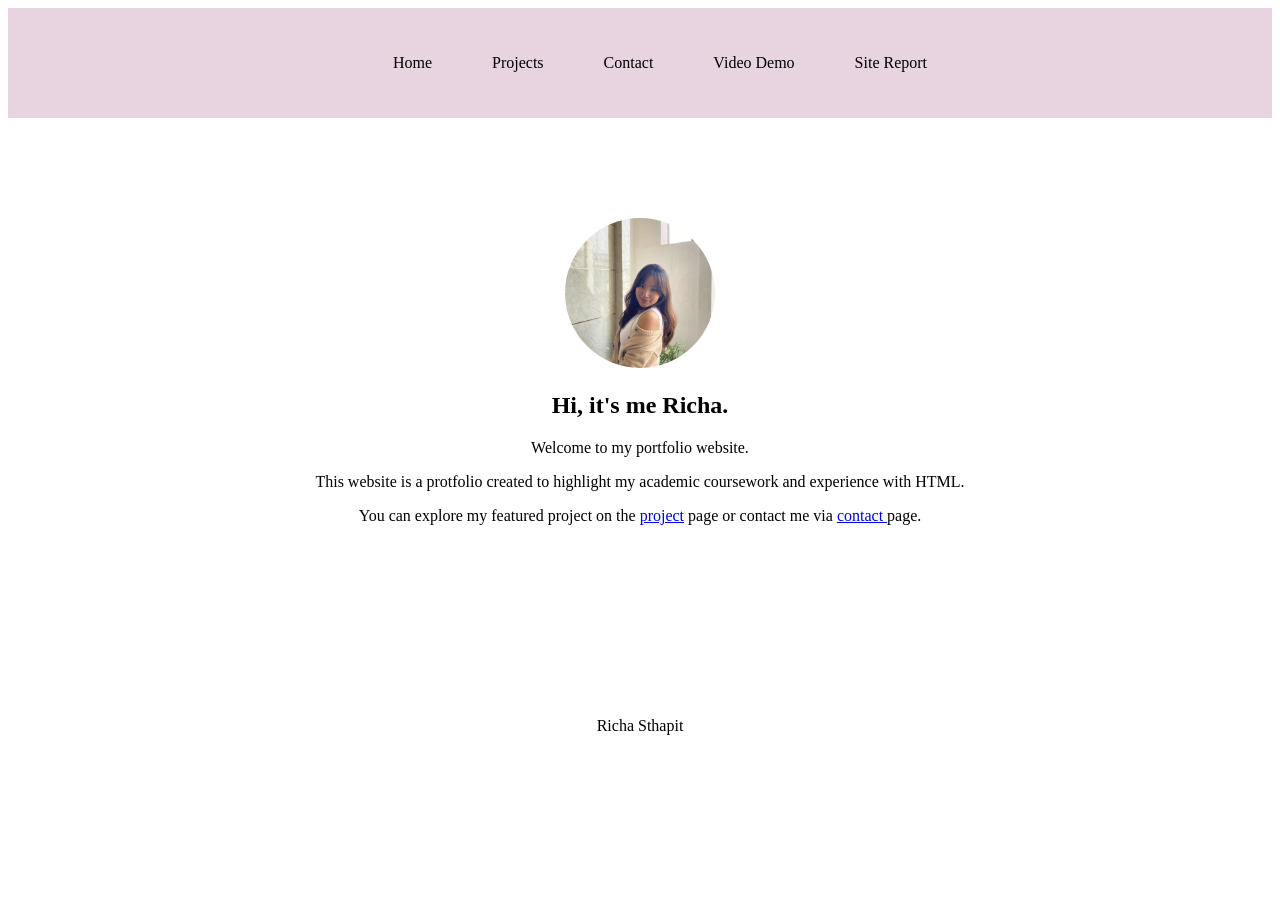
<file: index.html>
<!DOCTYPE html>
<html lang="en">
    <head>
        <meta charset="UTF-8">
        <title> Home Page </title>
        <link href="style.css" rel="stylesheet" type="text/css">
        <meta name="viewport" content="width=device-width, initial-scale=1.0">
    </head>

    <body>
        
        <header>
            <nav class  = "menu">
                <ul class = "menuoptions">
                    <li class = "menulist"><a class = "link" href="index.html">Home</a></li>
                    <li class = "menulist"><a class = "link" href="project.html">Projects</a></li>
                    <li class = "menulist"><a class = "link" href="contact.html">Contact</a></li>
                    <li class = "menulist"><a class = "link" href="videoDemo.html">Video Demo</a></li>
                    <li class = "menulist"><a class = "link" href="sitereport.html">Site Report</a></li>
                </ul>
            </nav>
        </header>

        <main>
            <section class="main">
                <div class="profile-image">
                <img src="indeximage.jpg" alt="Richa Sthapit">
            </div>
                <h1>Hi, it's me Richa.</h1>
                <p>Welcome to my portfolio website.</p>
                <p>This website is a protfolio created to highlight my academic coursework and experience with HTML.</p>
                <p>You can explore my featured project on the <a href="project.html">project</a> page or contact me via <a href="contact.html">contact </a>page.</p>
            </section>
        </main>

        <footer>
            <p> Richa Sthapit</p>
        </footer>
    </body>
</html>
</file>
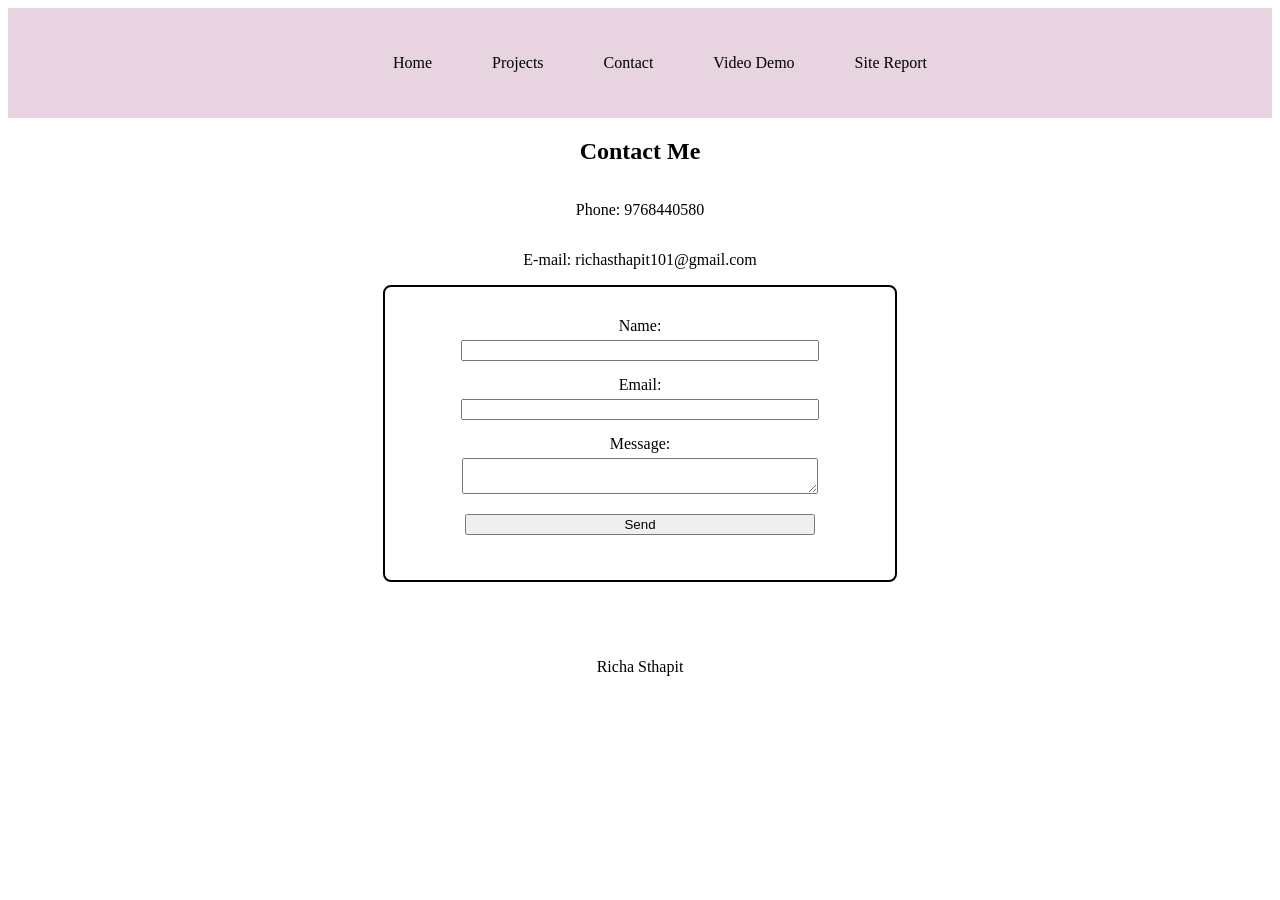
<file: contact.html>
<!DOCTYPE html>
<html lang="en">
    <head>
        <meta charset="UTF-8">
        <title> Contact Page </title>
        <link href="style.css" rel="stylesheet" type="text/css">
        <meta name="viewport" content="width=device-width, initial-scale=1.0">
    </head>

    <body>
         <header>
            <nav class  = "menu">
                <ul class = "menuoptions">
                    <li class = "menulist"><a class = "link" href="index.html">Home</a></li>
                    <li class = "menulist"><a class = "link" href="project.html">Projects</a></li>
                    <li class = "menulist"><a class = "link" href="contact.html">Contact</a></li>
                    <li class = "menulist"><a class = "link" href="videoDemo.html">Video Demo</a></li>
                    <li class = "menulist"><a class = "link" href="sitereport.html">Site Report</a></li>
                </ul>
            </nav>
        </header>
        <h2> Contact Me </h2>
        <p class="paragraph">Phone: 9768440580</p>
        <p class="paragraph">E-mail: richasthapit101@gmail.com</p>
       
        <fieldset> 
        <form action="mailto:richasthapit101@gmail.com" method="post" enctype="text/plain">
            Name:<br>
            <input type="text" name="name"><br><br>
             Email:<br>
            <input type="email" name="email"><br><br>
             Message:<br>
            <textarea name="message"></textarea><br><br>
            <input type="Submit" value="Send">
        </form>
        </fieldset>

        <footer>
            <p> Richa Sthapit </p>
        </footer>
    </body>
</html>
</file>
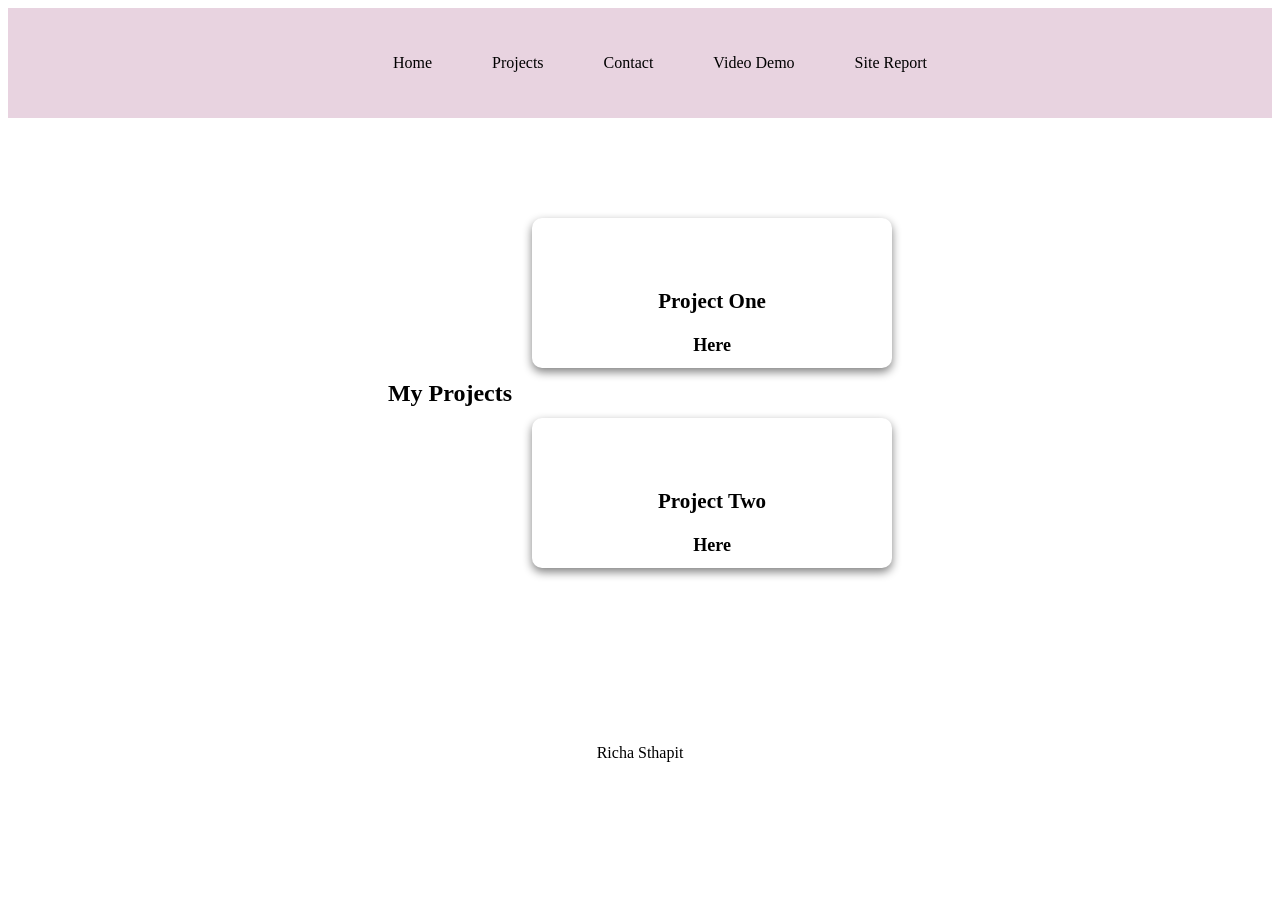
<file: project.html>
<!DOCTYPE html>
<html lang="en">
    <head>
        <meta charset="UTF-8">
        <title> Home Page </title>
        <link href="style.css" rel="stylesheet" type="text/css">
        <meta name="viewport" content="width=device-width, initial-scale=1.0">
    </head>

    <body>
        
        <header>
            <nav class  = "menu">
                <ul class = "menuoptions">
                    <li class = "menulist"><a class = "link" href="index.html">Home</a></li>
                    <li class = "menulist"><a class = "link" href="project.html">Projects</a></li>
                    <li class = "menulist"><a class = "link" href="contact.html">Contact</a></li>
                    <li class = "menulist"><a class = "link" href="videoDemo.html">Video Demo</a></li>
                    <li class = "menulist"><a class = "link" href="sitereport.html">Site Report</a></li>
                </ul>
            </nav>
        </header>
        
        <main>
             <h2>My Projects</h2>
             <div class="project">
            <article class="projectshape1">
            <h3>Project One</h3>
            <p>Here</p>
        </article>

        <article class="projectshape2">
            <h3>Project Two</h3>
            <p>Here</p>
        </article>
    </div>
</main>
        


        <footer class="footer">
            <p>Richa Sthapit</p>
        </footer>   
    </body>
</html>
</file>
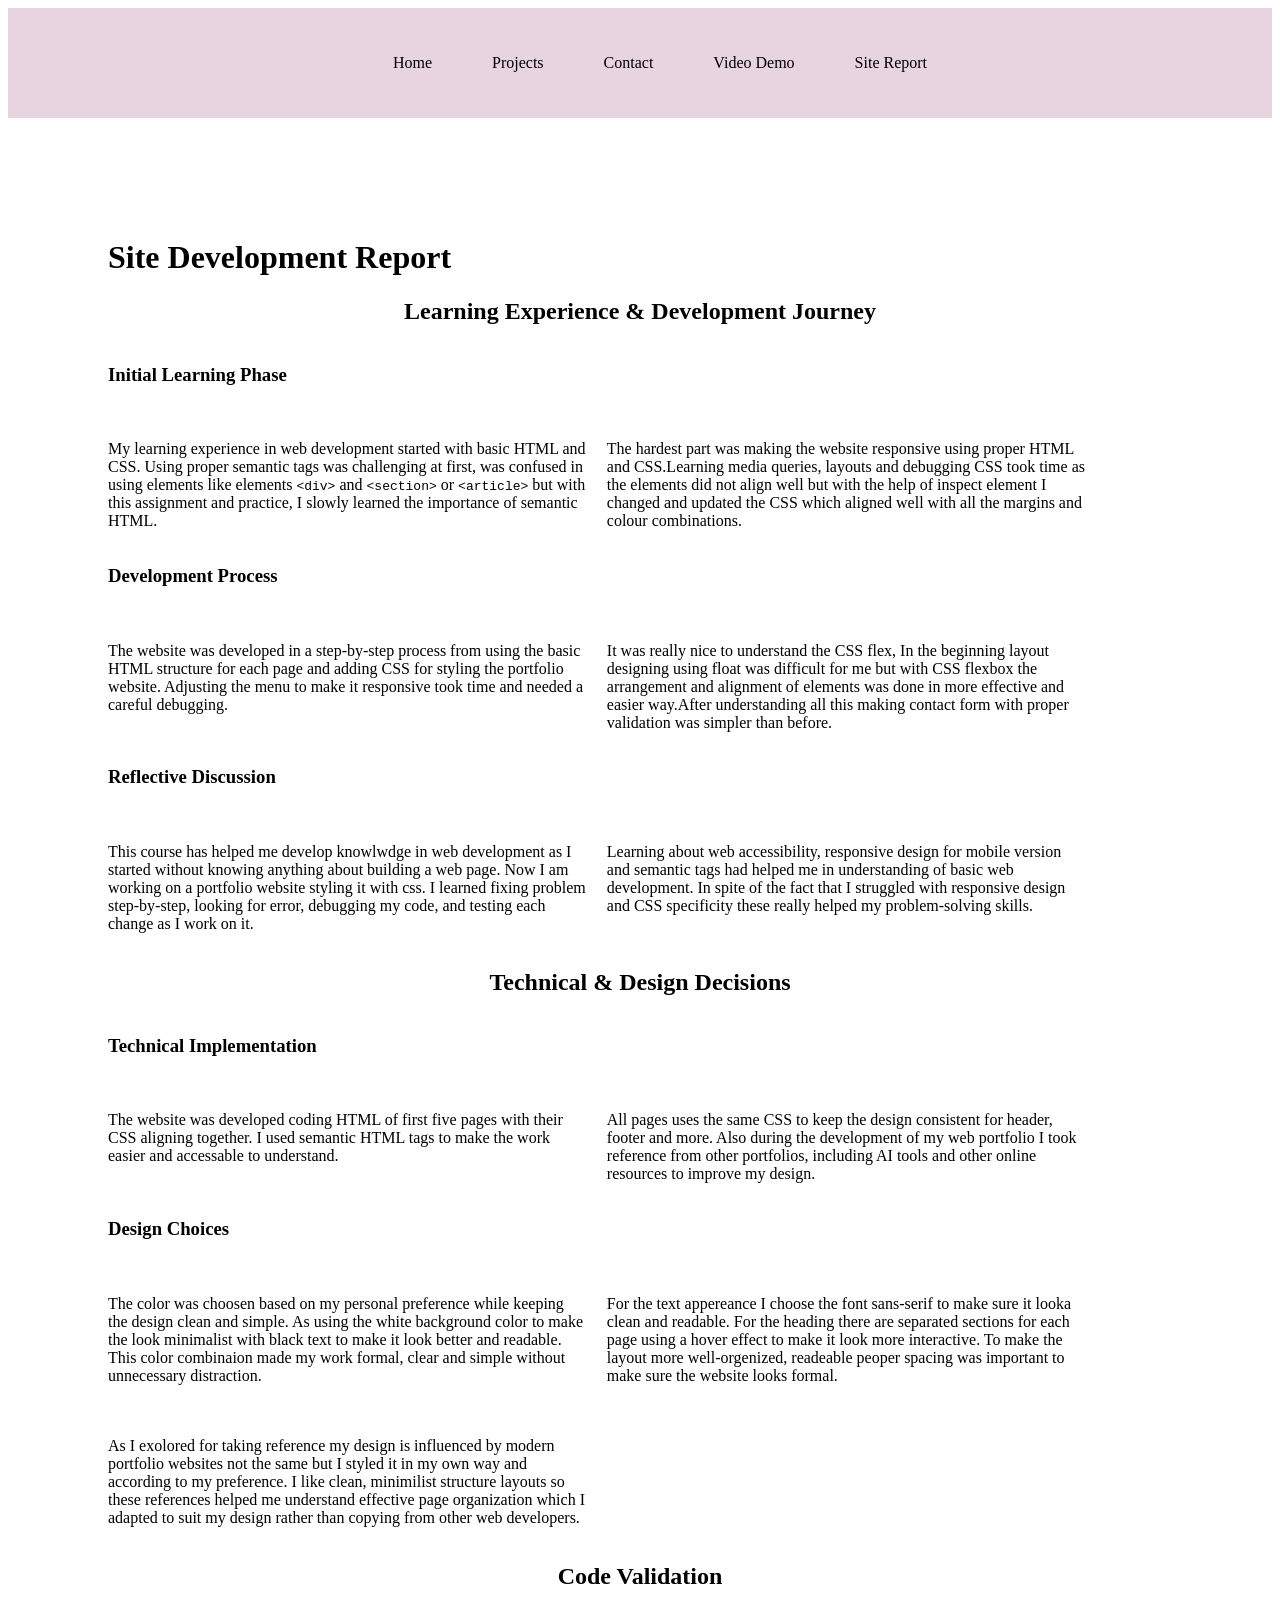
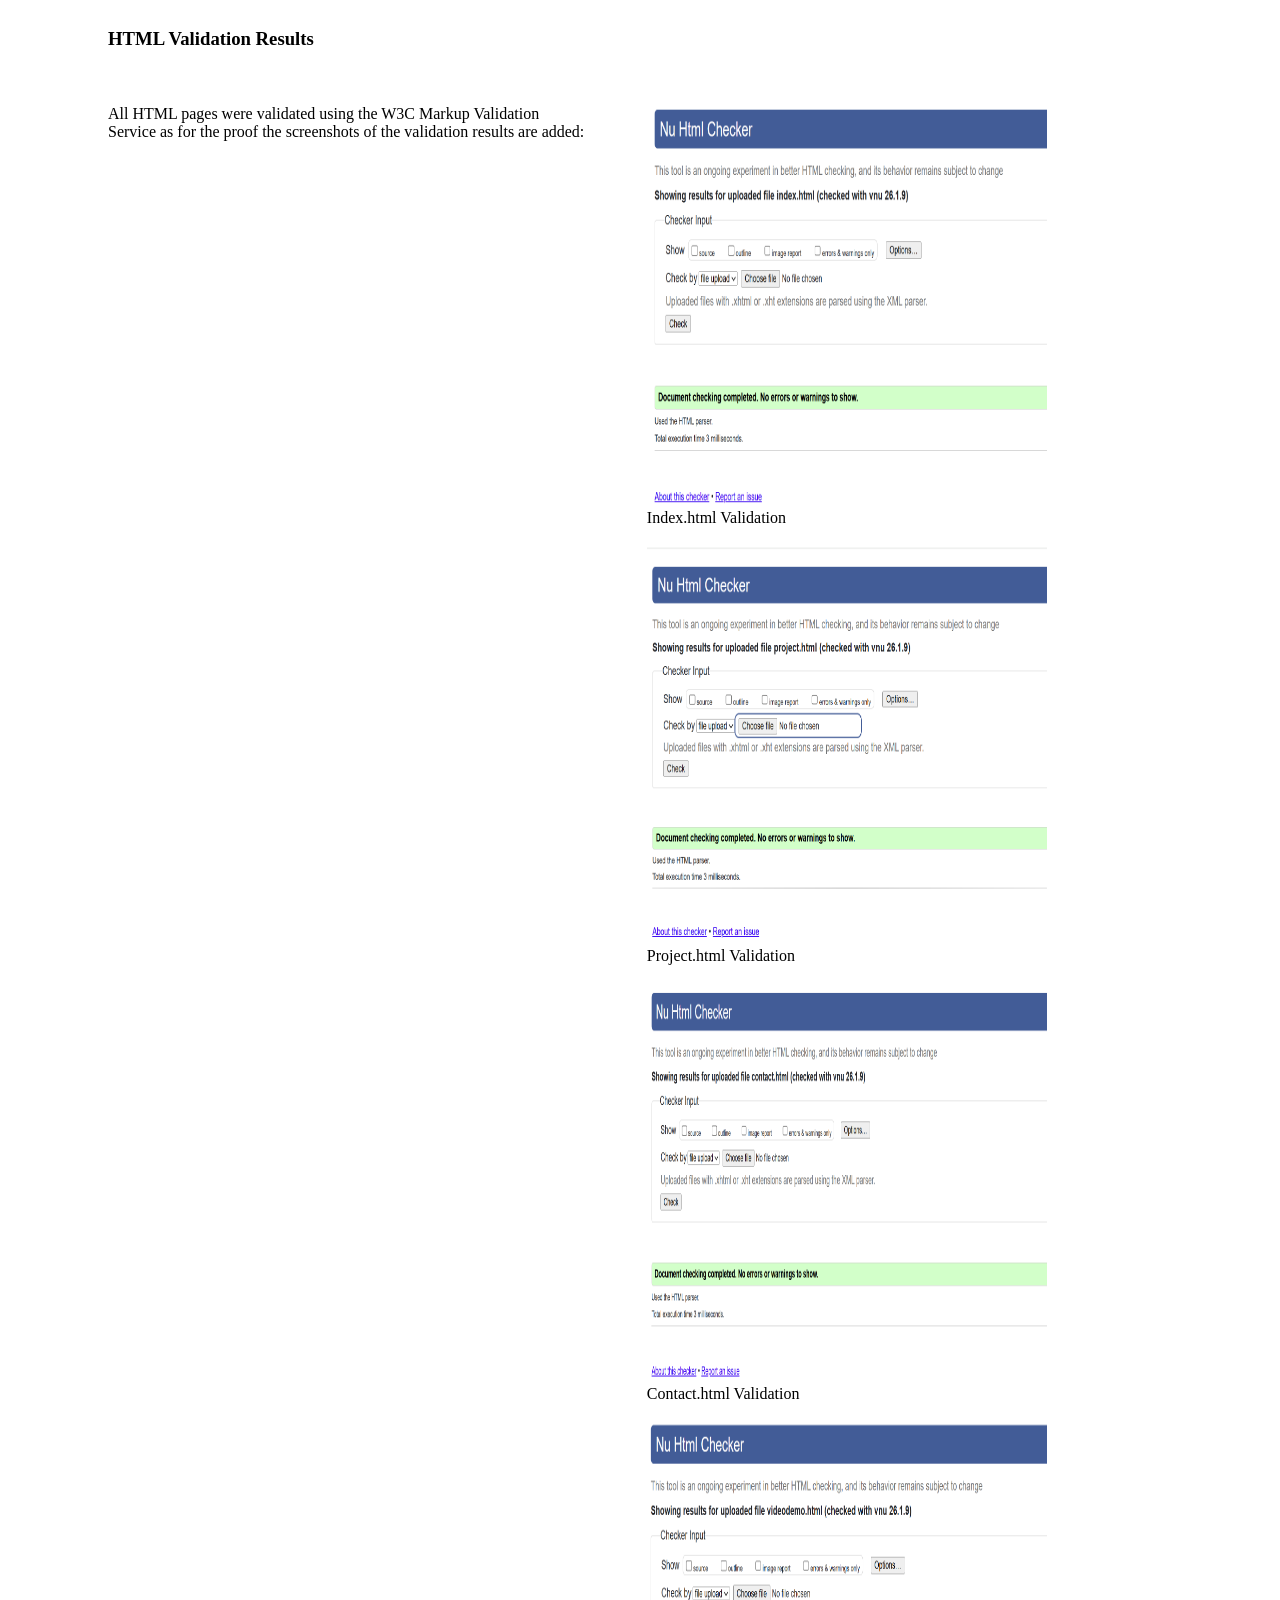
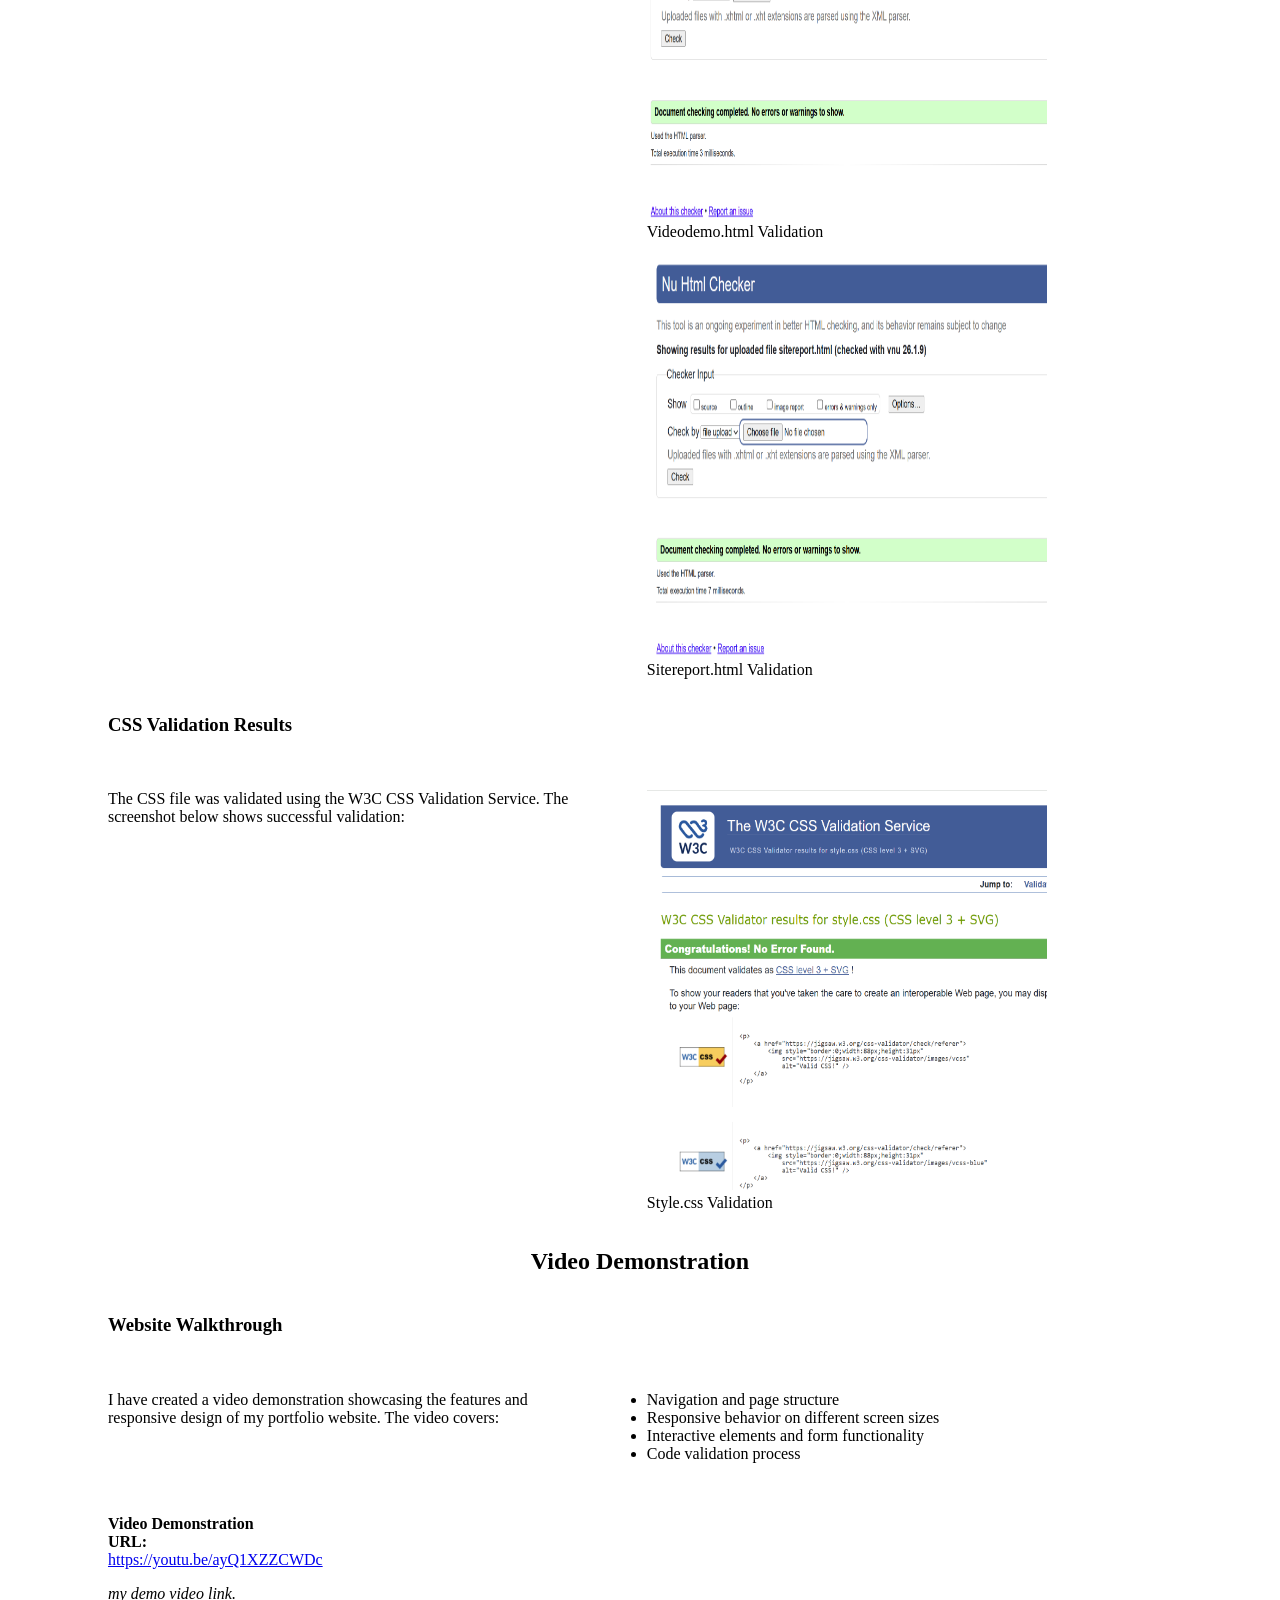
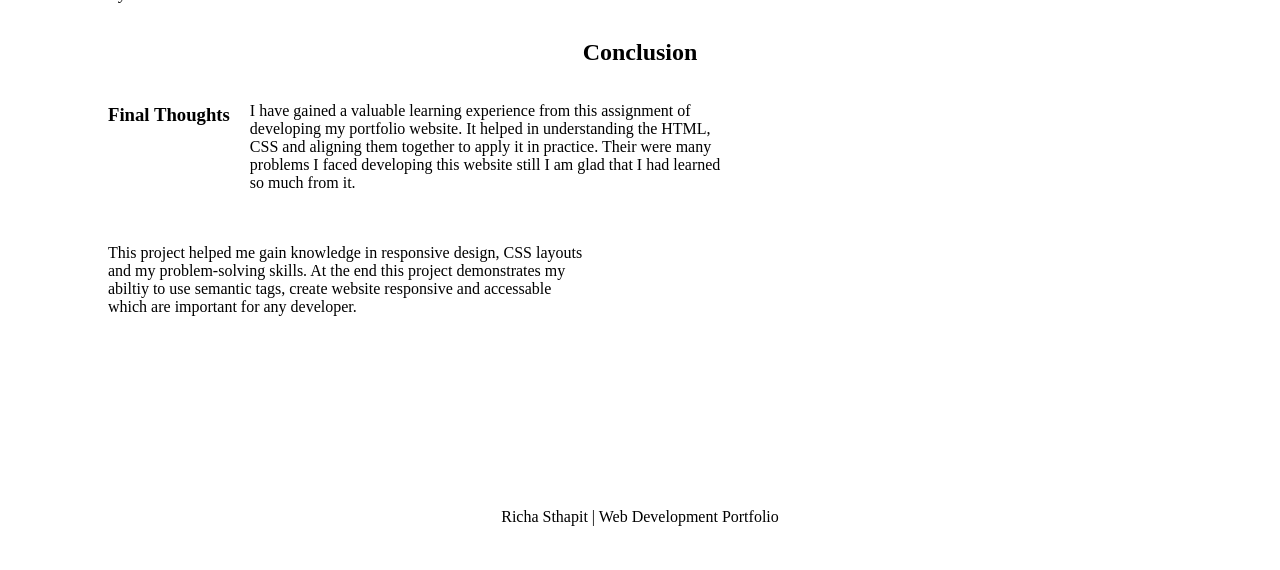
<file: sitereport.html>
<!DOCTYPE html>
<html lang="en">
    <head>
        <meta charset="UTF-8">
        <title>Site Report</title>
        <link href="style.css" rel="stylesheet" type="text/css">
        <meta name="viewport" content="width=device-width, initial-scale=1.0">
        <meta name="description" content="Site report documenting the development process and learning experience">
    </head>

    <body>
        <header>
            <nav class="menu">
                <ul class="menuoptions">
                    <li class="menulist"><a class="link" href="index.html">Home</a></li>
                    <li class="menulist"><a class="link" href="project.html">Projects</a></li>
                    <li class="menulist"><a class="link" href="contact.html">Contact</a></li>
                    <li class="menulist"><a class="link" href="videoDemo.html">Video Demo</a></li>
                    <li class="menulist"><a class="link" href="sitereport.html">Site Report</a></li>
                </ul>
            </nav>
        </header>

        <main class="site-report">
            <h1>Site Development Report</h1>
            
            <section class="report-section">
                <h2>Learning Experience & Development Journey</h2>
                <div class="experience-entry">
                    <h3>Initial Learning Phase</h3>
                    <p>My learning experience in web development started with basic HTML and CSS. Using proper semantic tags was challenging at first, was confused in using elements like elements <code>&lt;div&gt;</code> and <code>&lt;section&gt;</code> or <code>&lt;article&gt;</code> but with this assignment and practice, I slowly learned the importance of semantic HTML.</p>
                    
                    <p>The hardest part was making the website responsive using proper HTML and CSS.Learning media queries, layouts and debugging CSS took time as the elements did not align well but with the help of inspect element I changed and updated the CSS which aligned well with all the margins and colour combinations.</p>
                </div>
                
                <article class="experience-entry">
                    <h3>Development Process</h3>
                    <p>The website was developed in a step-by-step process from using the basic HTML structure for each page and adding CSS for styling the portfolio website. Adjusting the menu to make it responsive took time and needed a careful debugging.</p>
                    
                    <p>It was really nice to understand the CSS flex, In the beginning layout designing using float was difficult for me but with CSS flexbox the arrangement and alignment of elements was done in more effective and easier way.After understanding all this making contact form with proper validation was simpler than before.</p>
                </article>
                
                <article class="experience-entry">
                    <h3>Reflective Discussion</h3>
                    <p>This course has helped me develop knowlwdge in web development as I started without knowing anything about building a web page. Now I am working on a portfolio website styling it with css. I learned fixing problem step-by-step, looking for error, debugging my code, and testing each change as I work on it.</p>
                    
                    <p> Learning about web accessibility, responsive design for mobile version and semantic tags had helped me in understanding of basic web development. In spite of the fact that I struggled with responsive design and CSS specificity these really helped my problem-solving skills. </p>
                </article>
            </section>
            
            <section class="report-section">
                <h2>Technical & Design Decisions</h2>
                <article class="design-entry">
                    <h3>Technical Implementation</h3>
                    <p>The website was developed coding HTML of first five pages with their CSS aligning together. I used semantic HTML tags to make the work easier and accessable to understand.</p>
                    
                    <p>All pages uses the same CSS to keep the design consistent for header, footer and more. Also during the development of my web portfolio I took reference from other portfolios, including AI tools and other online resources to improve my design.</p>
                </article>
                
                <article class="design-entry">
                    <h3>Design Choices</h3>
                    <p>The color was choosen based on my personal preference while keeping the design clean and simple. As using the white background color to make the look minimalist with black text to make it look better and readable. This color combinaion made my work formal, clear and simple without unnecessary distraction.</p>
                    
                    <p>For the text appereance I choose the font sans-serif to make sure it looka clean and readable. For the heading there are separated sections for each page using a hover effect to make it look more interactive. To make the layout more well-orgenized, readeable peoper spacing was important to make sure the website looks formal.</p>
                    
                    <p>As I exolored for taking reference my design is influenced by modern portfolio websites not the same but I styled it in my own way and according to my preference. I like clean, minimilist structure layouts so these references helped me understand effective page organization which I adapted to suit my design rather than copying from other web developers. </p>
                </article>
            </section>
            
            <section class="report-section">
                <h2>Code Validation</h2>
                <div class="validation-gallery">
                    <article class="validation-result">
                        <h3>HTML Validation Results</h3>
                        <p>All HTML pages were validated using the W3C Markup Validation Service as for the proof the screenshots of the validation results are added:</p>
                        <div class="screenshot-container">
                            <figure>
                                <img src="indexhtmlvalidated.png" alt="HTML validation result for index.html" height="400" width="400">
                                <figcaption>Index.html Validation</figcaption>
                            </figure>
                            <figure>
                                <img src="projecthtmlvalidated.png" alt="HTML validation result for project.html" height="400" width="400">
                                <figcaption>Project.html Validation</figcaption>
                            </figure>
                            <figure>
                                <img src="contacthtmlvalidated.png" alt="HTML validation result for contact.html" height="400" width="400">
                                <figcaption>Contact.html Validation</figcaption>
                            </figure>
                            <figure>
                                <img src="videodemohtmlvalidated.png" alt="HTML validation result for videodemo.html" height="400" width="400">
                                <figcaption>Videodemo.html Validation</figcaption>
                            </figure>
                            <figure>
                                <img src="sitereportvalidated.png" alt="HTML validation result for sitereport.html" height="400" width="400">
                                <figcaption>Sitereport.html Validation</figcaption>
                            </figure>
                        </div>
                    </article>
                    
                    <article class="validation-result">
                        <h3>CSS Validation Results</h3>
                        <p>The CSS file was validated using the W3C CSS Validation Service. The screenshot below shows successful validation:</p>
                        <div class="screenshot-container">
                            <figure>
                                <img src="cssvalidated.png" alt="CSS validation result for style.css" height="400" width="400">
                                <figcaption>Style.css Validation</figcaption>
                            </figure>
                        </div>
                    </article>
                </div>
            </section>
            
            <section class="report-section">
                <h2>Video Demonstration</h2>
                <article class="video-entry">
                    <h3>Website Walkthrough</h3>
                    <p>I have created a video demonstration showcasing the features and responsive design of my portfolio website. The video covers:</p>
                    <ul>
                        <li>Navigation and page structure</li>
                        <li>Responsive behavior on different screen sizes</li>
                        <li>Interactive elements and form functionality</li>
                        <li>Code validation process</li>
                    </ul>
                    
                    <div class="video-link">
                        <p><strong>Video Demonstration URL:</strong> 
                        <a href="https://youtu.be/ayQ1XZZCWDc" target="_blank">https://youtu.be/ayQ1XZZCWDc</a></p>
                        
                        <p><em> my demo video link.</em></p>
                    </div>
                </article>
            </section>
            
            <section class="report-section">
                <h2>Conclusion</h2>
                <article class="for conclusion">
                    <h3>Final Thoughts</h3> 
                    <p>I have gained a valuable learning experience from this assignment of developing my portfolio website. It helped in understanding the HTML, CSS and aligning them together to apply it in practice. Their were many problems I faced developing this website still I am glad that I had learned so much from it.</p>
                    
                    <p>This project helped me gain knowledge in responsive design, CSS layouts and my problem-solving skills. At the end this project demonstrates my abiltiy to use semantic tags, create website responsive and accessable which are important for any developer.</p>
                </article>
            </section>
        </main>

        <footer>
            <p>Richa Sthapit | Web Development Portfolio </p>
        </footer>
    </body>
</html>
</file>
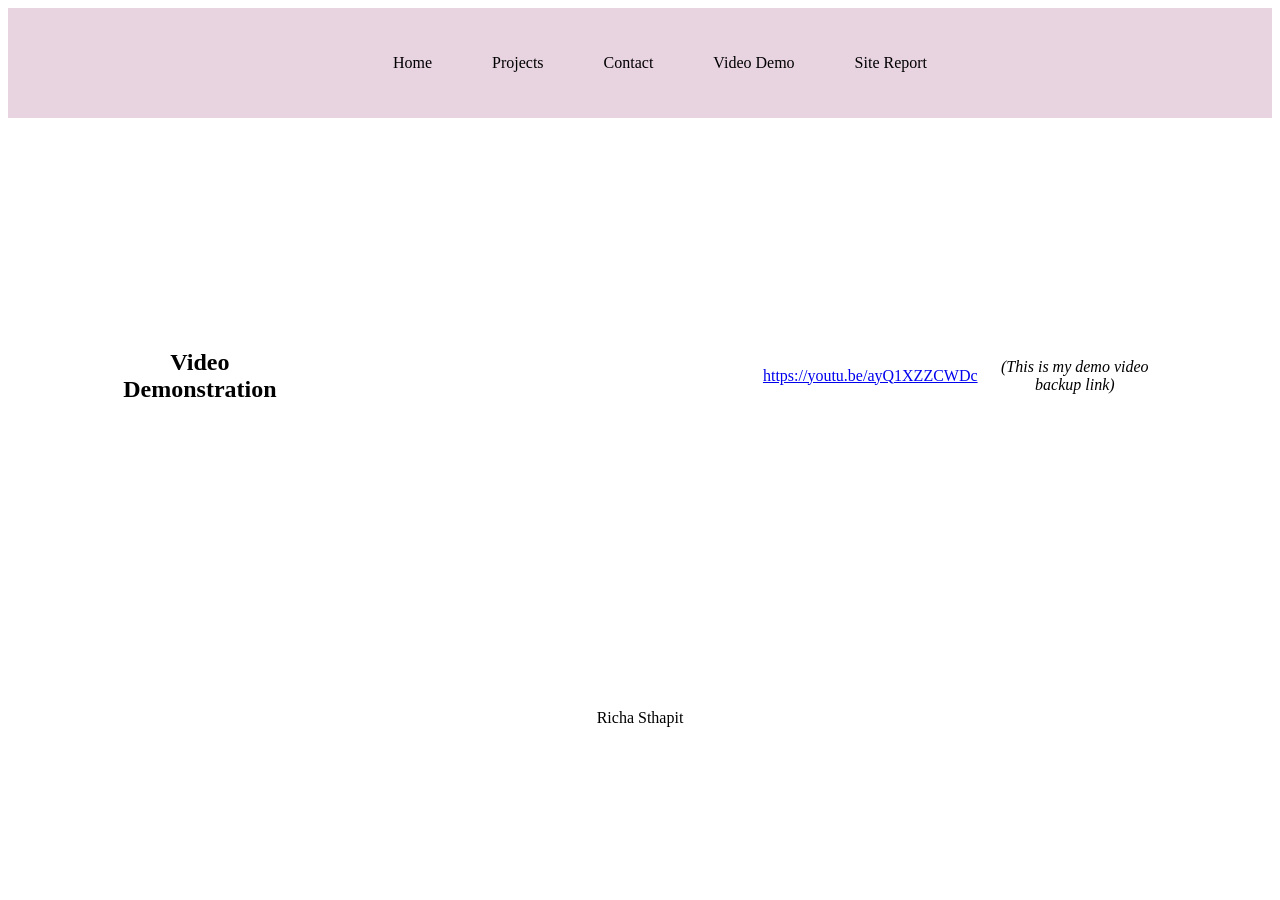
<file: videodemo.html>
<!DOCTYPE html>
<html lang="en">
<head>
    <meta charset="UTF-8">
    <title>VideoDemo Page</title>
    <link href="style.css" rel="stylesheet" type="text/css">
    <meta name="viewport" content="width=device-width, initial-scale=1.0">
</head>

<body>
   <header>
        <nav class="menu">
            <ul class="menuoptions">
                <li class="menulist"><a class="link" href="index.html">Home</a></li>
                <li class="menulist"><a class="link" href="project.html">Projects</a></li>
                <li class="menulist"><a class="link" href="contact.html">Contact</a></li>
                <li class="menulist"><a class="link" href="videoDemo.html">Video Demo</a></li>
                <li class="menulist"><a class="link" href="sitereport.html">Site Report</a></li>
            </ul>
        </nav>
    </header>

    <main>
        <h2>Video Demonstration</h2>
        <iframe width="560" height="315" src="https://www.youtube.com/embed/ayQ1XZZCWDc?si=_UI1wyvUXwugbVTb" title="YouTube video player" frameborder="0" allow="accelerometer; autoplay; clipboard-write; encrypted-media; gyroscope; picture-in-picture; web-share" referrerpolicy="strict-origin-when-cross-origin" allowfullscreen></iframe>
        <a href="https://youtu.be/ayQ1XZZCWDc" target="_blank">https://youtu.be/ayQ1XZZCWDc</a></p>
        <p><em> (This is my demo video backup link)</em></p>
    </main>

    <footer>
        <p>Richa Sthapit</p>
    </footer>
</body>
</html>
</file>
<file: style.css>
/* index */
body {
    background-color:white;
    color: black;
    display: flex;
    flex-direction: column;
}

main{
    flex: 2;
    display:flex;
    align-items: center;
    padding: 100px;
}

.menu{
    margin-top: 0;
    background-color: rgb(232, 211, 224);
    display: flex;
    justify-content: center;
    text-align : center;
}

.menuoptions {
    list-style: none;
    display : flex;
    text-align: center;
}

.menulist {
    color: black;
    margin: 30px;
    list-style: none;
    text-decoration: none;
    
    transition: border-radius 0.5s ease;

}

.link {
    text-decoration: none;
    list-style: none;
    color: black;
    transition: transform 0.5s ease;
}

.menulist:hover{
    text-decoration: underline;
}

.profile-image img {
    width: 150px;
    height: 150px;
    border-radius: 50%;
    object-fit: cover;
}

main {
    flex: 1;
    display: flex;
    justify-content: center;   
    align-items: center;       
    text-align: center;
}


footer {
    text-align: center;
    padding: 20px;
    font-size: 16px;
    color:black ;
}

/* project */
.project {
    display: flex;
    flex-direction: column;  
    align-items: center;
    gap: 50px;
}


.project {
    display: grid;
    flex-direction: column;
    align-items: flex-start;  
    gap: 50px;
    margin-left: 20px; 
}

.projectshape1 {
    background-color: white;
    height: 50px;
    width: 260px;
    padding: 50px;
    border-radius: 10px;
    box-shadow: 0 4px 10px gray;
    font-size: 18px;
    font-weight: bold;
    position: relative;
}

.projectshape2 {
    background-color: white;
    height: 50px;
    width: 260px;
    padding: 50px;
    border-radius: 10px;
    box-shadow: 0 4px 10px gray;
    font-size: 18px;
    font-weight: bold;
    position: relative;
}

.projectshape1:hover {
    transform: translateY(-5px);
}

.projectshape2:hover {
    transform: translateY(-5px);
}

.link:hover {
    color: blue; 
}

h2 {
    text-align: center;
}

.paragraph {
    text-align: center;
}

fieldset {
    width: 100%;
    max-width: 450px;
    margin: 0 auto;
    padding: 30px;
    border: 2px solid black;
    border-radius: 8px;
    text-align: center;
}

form {
    display: flex;
    flex-direction: column;
    align-items: center;
}

form br {
    display: none; 
}

form br + input,
form br + textarea {
    display: block;
    width: 100%;
    max-width: 350px;
    margin: 5px auto 15px auto;
}

input[type="Submit"] {
    display: block;
    margin-left: auto;
    margin-right: auto;
}


footer {
    margin-top: 40px;
}





/* mobile responsive */
@media (max-width: 768px) {

    body {
        flex-direction: column;
    }

    /* NAVBAR */
    .menu {
        flex-direction: column;
        padding: 10px;
    }

    .menuoptions {
        flex-direction: column;
        padding: 0;
    }

    .menulist {
        margin: 10px 0;
    }

    /* MAIN SECTION */
    main {
        flex-direction: column;
        padding: 30px;
        text-align: center;
    }

    /* PROFILE IMAGE */
    .profile-image img {
        width: 120px;
        height: 120px;
    }

    /* PROJECT SECTION */
    .project {
        grid-template-columns: 1fr;
        margin-left: 0;
        align-items: center;
    }

    .projectshape1,
    .projectshape2 {
        width: 90%;
        height: auto;
        padding: 30px;
        text-align: center;
    }

    /* FORMS */
    fieldset {
        width: 90%;
        padding: 20px;
    }

    form input,
    form textarea {
        width: 100%;
    }

    /* FOOTER */
    footer {
        font-size: 14px;
        padding: 15px;
    }
}

/*site report*/
main.site-report {
    display: block;
    text-align: left;
}

/* make entry containers flex */
.experience-entry,
.design-entry,
.validation-result,
.video-entry,
.conclusion {
    display: flex;
    flex-wrap: wrap;
    gap: 20px;
}

/* headings full width */
.experience-entry h3,
.design-entry h3,
.validation-result h3,
.video-entry h3 {
    width: 100%;
}

/* paragraphs side by side */
.experience-entry p,
.design-entry p,
.validation-result p,
.video-entry p,
.conclusion p {
    width: 45%;
}
/* Responsive design */
@media (max-width: 768px) {
    .site-report {
        padding: 20px 15px;
    }
    
    .site-report h1 {
        font-size: 2rem;
    }
    .report-section h2 {
        font-size: 1.5rem;
    }
    
   .experience-entry p,
    .design-entry p,
    .validation-result p,
    .video-entry p,
    .conclusion p {
        width: 100%;
    }
}
    
    .screenshot-container {
        flex-direction: column;
        align-items: center;
    }
    .screenshot-container figure {
        min-width: 100%;
    }


@media (max-width: 480px) {
    .site-report h1 {
        font-size: 1.8rem;
    }
    
    .report-section h2 {
        font-size: 1.3rem;
    }
   .experience-entry p,
    .design-entry p,
    .validation-result p,
    .video-entry p,
    .conclusion p {
        width: 100%;
    }
}
</file>
